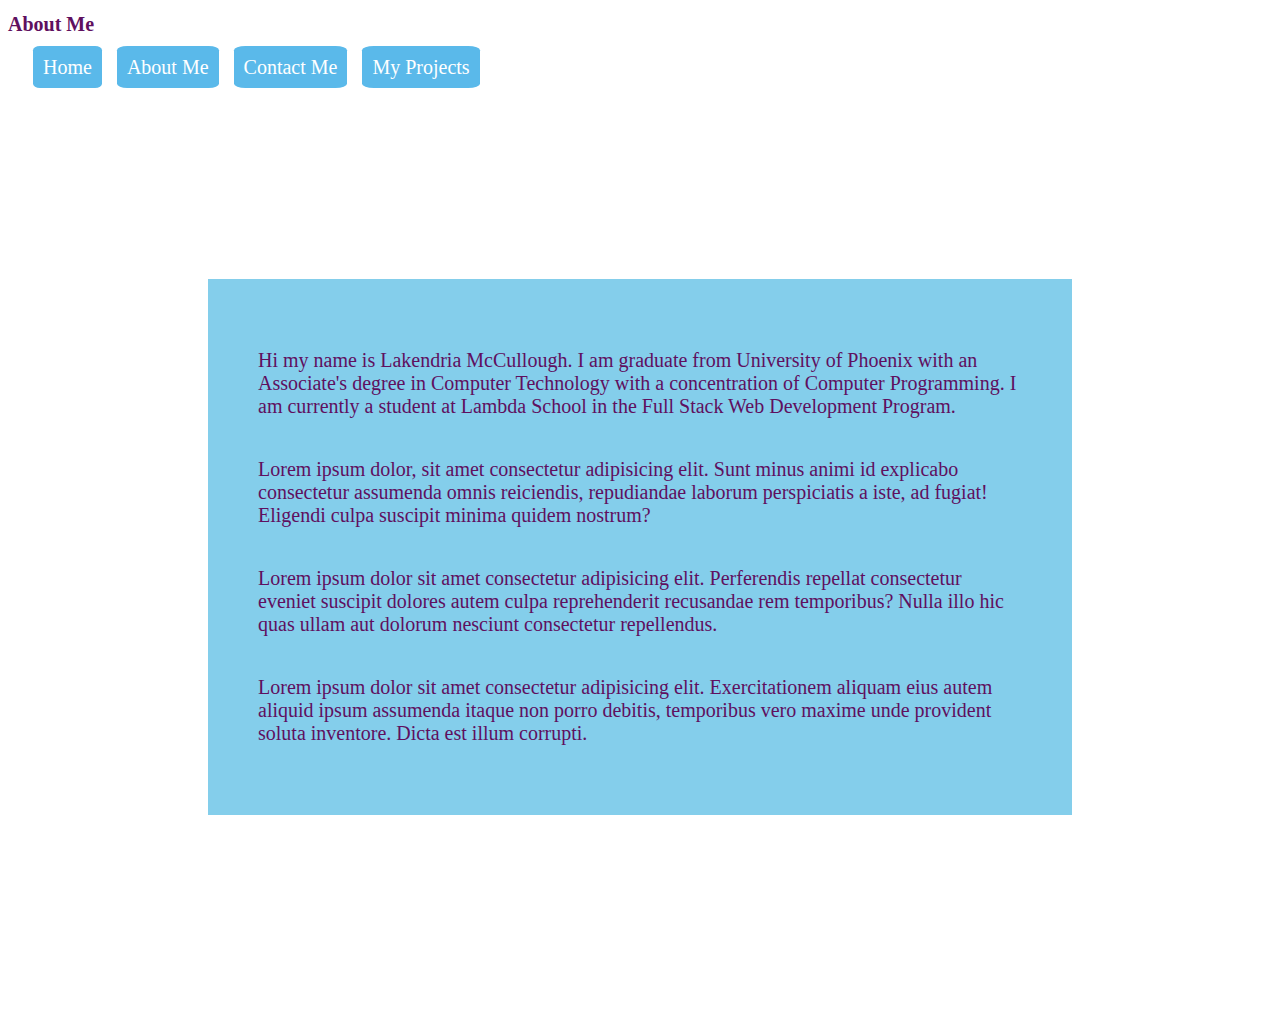
<file: about.html>
<!DOCTYPE html>
<html lang="en">

<head>
    <meta charset="UTF-8">
    <meta name="viewport" content="width=device-width, initial-scale=1.0">
    <link rel="stylesheet" href="index.css">
    <title>About Me</title>
</head>

<body>
    <h1 style="text-align: justify;"> About Me </h1>
    <header>
        <nav class="nav">
            <a href="index.html">Home</a>
            <a href="about.html">About Me</a>
            <a href="contact.html">Contact Me</a>
            <a href="projects.html">My Projects</a>
        </nav>
    </header>
    <div class="container">
        <p>Hi my name is Lakendria McCullough. I am graduate from University of Phoenix with an Associate's degree in Computer Technology with a concentration of Computer Programming. I am currently a student at Lambda School in the Full Stack Web Development
            Program. </p>
        <p>Lorem ipsum dolor, sit amet consectetur adipisicing elit. Sunt minus animi id explicabo consectetur assumenda omnis reiciendis, repudiandae laborum perspiciatis a iste, ad fugiat! Eligendi culpa suscipit minima quidem nostrum?</p>
        <p>Lorem ipsum dolor sit amet consectetur adipisicing elit. Perferendis repellat consectetur eveniet suscipit dolores autem culpa reprehenderit recusandae rem temporibus? Nulla illo hic quas ullam aut dolorum nesciunt consectetur repellendus.</p>
        <p>Lorem ipsum dolor sit amet consectetur adipisicing elit. Exercitationem aliquam eius autem aliquid ipsum assumenda itaque non porro debitis, temporibus vero maxime unde provident soluta inventore. Dicta est illum corrupti.</p>
    </div>
</body>

</html>
</file>
<file: index.css>
html,
    body,
    /*div,
span,
applet,
object,
iframe,
h1,
h2,
h3,
h4,
h5,
h6,
p,
blockquote,
pre,
a,
abbr,
acronym,
address,
big,
cite,
code,
del,
dfn,
em,
img,
ins,
kbd,
q,
s,
samp,
small,
strike,
strong,
sub,
sup,
tt,
var,
b,
u,
i,
center,
dl,
dt,
dd,
ol,
ul,
li,
fieldset,
form,
label,
legend,
table,
caption,
tbody,
tfoot,
thead,
tr,
th,
td,
article,
aside,
canvas,
details,
embed,
figure,
figcaption,
footer,
header,
hgroup,
menu,
nav,
output,
ruby,
section,
summary,
time,
mark,
audio,
video {
    margin: 0;
    padding: 0;
    border: 0;
    font-size: 100%;
    font: inherit;
    vertical-align: baseline;
}


/* HTML5 display-role reset for older browsers */
    /*
article,
aside,
details,
figcaption,
figure,
footer,
header,
hgroup,
menu,
nav,
section {
    display: block;
}

body {
    line-height: 1;
}

ol,
ul {
    list-style: none;
}

blockquote,
q {
    quotes: none;
}

blockquote:before,
blockquote:after,
q:before,
q:after {
    content: '';
    content: none;
}

table {
    border-collapse: collapse;
    border-spacing: 0;
}



/* CSS reset*/
    
    * {
        font-family: 'Arvo', serif;
        color: rgb(95, 16, 95);
        font-size: 20px;
    }
    
    .container {
        display: flex;
        flex-direction: column;
        margin: 200px;
        padding: 50px;
        background-color: #84ceeb;
    }
    
    header {
        margin: 20px;
    }
    
    .header {
        display: flex;
        background-color: #C1C8E4;
    }
    
    .intro {
        display: flex;
        flex-direction: column;
        margin-left: auto;
        text-align: justify;
    }
    
    .logo {
        border-radius: 50%;
        border-style: groove;
    }
    
    .main-content {
        display: flex;
        flex-direction: row;
        flex-wrap: wrap;
        padding: 50px;
    }
    
    .box1 {
        padding: 5px;
        margin: 5px;
        max-width: 100%;
        height: 10px;
    }
    
    .box2 {
        padding: 5px;
        margin: 5px;
        max-width: 100%;
        height: auto;
    }
    
    .box3 {
        padding: 5px;
        margin: 5px;
        max-width: 100%;
        height: auto;
    }
    
    .box4 {
        padding: 5px;
        margin: 5px;
        max-width: 100%;
        height: auto;
    }
    
    .box5 {
        max-width: 100%;
        padding: 5px;
        margin: 5px;
        height: auto;
    }
    
    .box6 {
        padding: 5px;
        margin: 5px;
        max-width: 100%;
        height: auto;
    }
    
    .box7 {
        padding: 5px;
        margin: 5px;
        max-width: 100%;
        height: auto;
    }
    
    .box8 {
        padding: 5px;
        margin: 5px;
        max-width: 100%;
        height: auto;
    }
    
    nav a {
        margin: 5px;
        padding: 10px;
        background-color: #5AB9EA;
        color: white;
        text-decoration: none;
        border-radius: 10%;
    }
    
    a:hover {
        background-color: #8860d0;
    }
    
    footer {
        text-align: center;
    }
    
    @media screen and (max-width: 800px) {
        body {
            background-color: pink;
        }
    }
    
    @media screen and (max-width: 500px) {
        body {
            background-color: aliceblue;
        }
    }
    
    input[type=text],
    select,
    textarea {
        width: 100%;
        padding: 12px;
        border: 1px solid #ccc;
        border-radius: 4px;
        box-sizing: border-box;
        margin-top: 6px;
        margin-bottom: 16px;
        resize: vertical
    }
    
    input[type=submit] {
        background-color: #dabfd6;
        color: white;
        padding: 12px 20px;
        border: none;
        border-radius: 4px;
        cursor: pointer;
    }
    
    input[type=submit]:hover {
        background-color: #45a049;
    }
    
    .form-container {
        border-radius: 5px;
        background-color: #9312cf;
        padding: 20px;
    }
</file>
